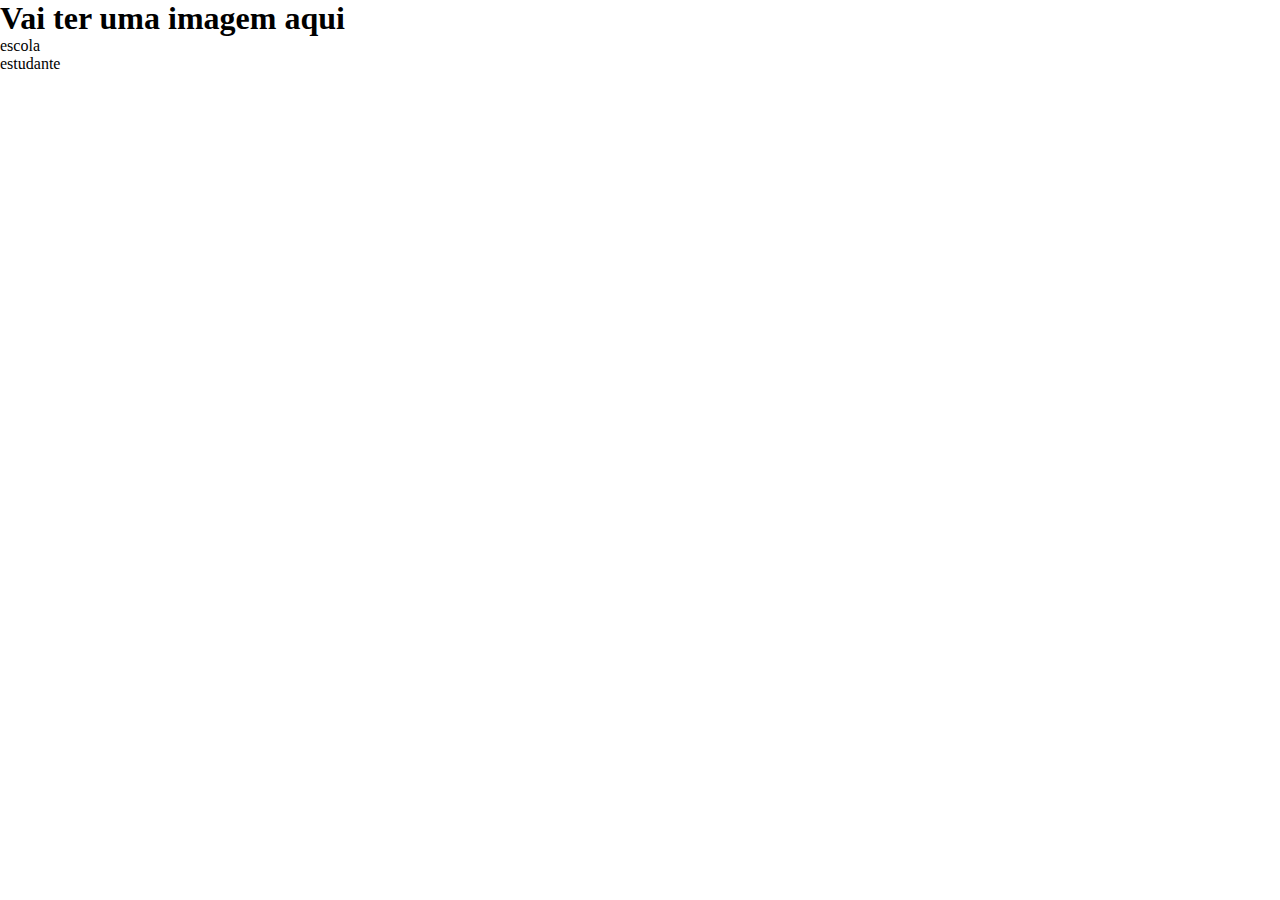
<file: index.html>
<!DOCTYPE html>
<html lang="en">
<head>
    <meta charset="UTF-8">
    <meta http-equiv="X-UA-Compatible" content="IE=edge">
    <meta name="viewport" content="width=device-width, initial-scale=1.0">
    <title>Document</title>
    <link rel="stylesheet" href="style.css">
</head>
<body>
    <header>
        <h1> Vai ter uma imagem aqui </h1>
        <ul>
            <li>escola</li>
            <li>estudante</li>
        </ul>   
    </header>
   
</body>
</html>
</file>
<file: style.css>
* {
    margin: 0;
    padding:0;
}

.cabeçalho{
    background-color: #424e61;
    color: white;
    display: flex;
    justify-content: space-around;
    align-items: center;
    padding: 24px 0;
    font-size: 50px;
}

.cabeçalho-imagem{
    width: 20%;
}

.cabeçalho-lista-item{
display:inline-block;
margin: 0 16px;
font-size: 24px;
}
</file>
